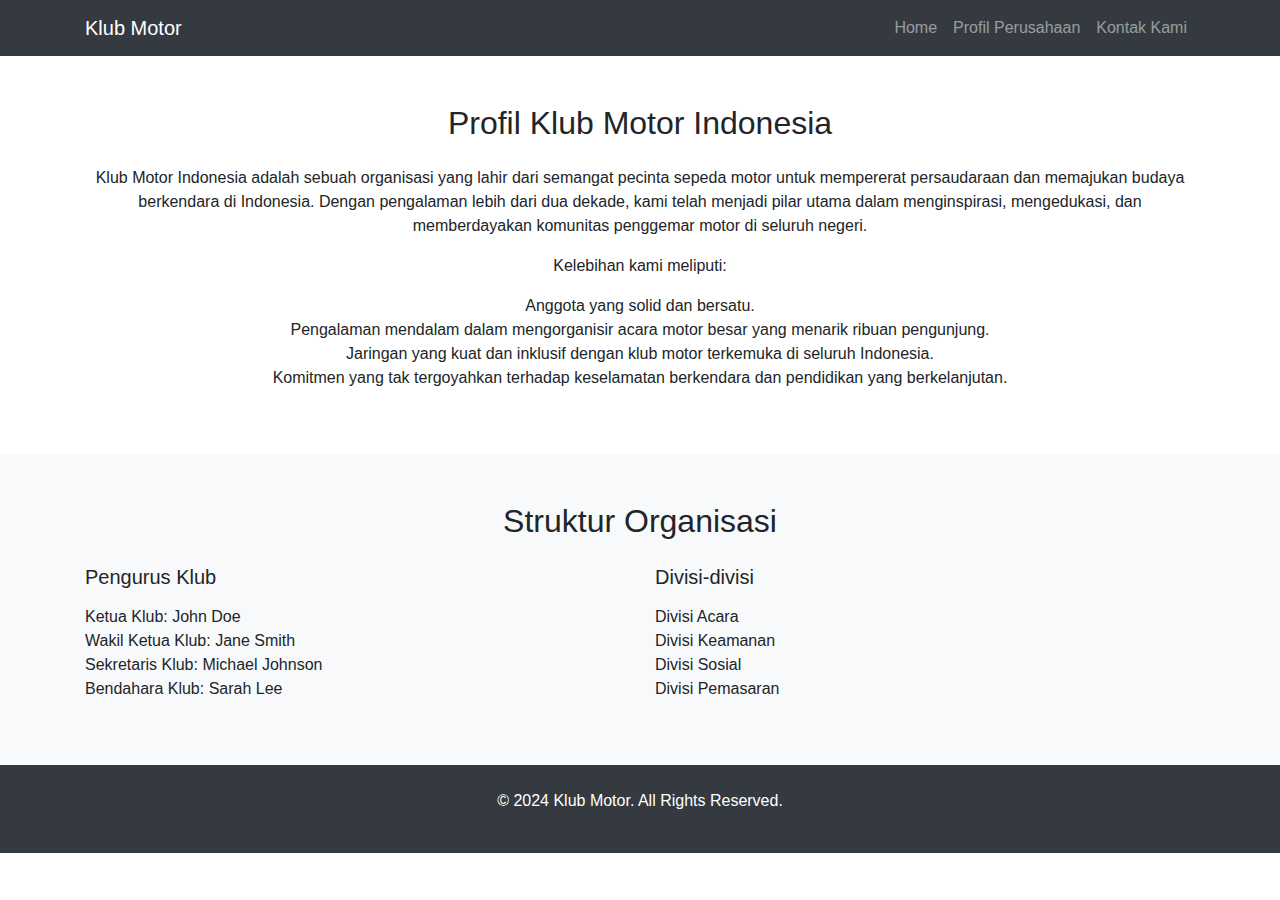
<file: profil.html>
<!DOCTYPE html>
<html lang="en">
  <head>
    <meta charset="UTF-8" />
    <meta name="viewport" content="width=device-width, initial-scale=1.0" />
    <title>Profil Klub Motor</title>
    <link
      rel="stylesheet"
      href="https://maxcdn.bootstrapcdn.com/bootstrap/4.5.2/css/bootstrap.min.css"
    />
  </head>
  <body>
    <!-- Navbar -->
    <nav class="navbar navbar-expand-lg navbar-dark bg-dark">
      <div class="container">
        <a class="navbar-brand" href="#">Klub Motor</a>
        <!-- Tambahkan Tombol Toggle -->
        <button
          class="navbar-toggler"
          type="button"
          data-toggle="collapse"
          data-target="#navbarNav"
          aria-controls="navbarNav"
          aria-expanded="false"
          aria-label="Toggle navigation"
        >
          <span class="navbar-toggler-icon"></span>
        </button>
        <!-- Daftar Menu Navbar -->
        <div class="collapse navbar-collapse" id="navbarNav">
          <ul class="navbar-nav ml-auto">
            <li class="nav-item">
              <a class="nav-link" href="index.html">Home</a>
            </li>
            <li class="nav-item">
              <a class="nav-link" href="#">Profil Perusahaan</a>
            </li>
            <li class="nav-item">
              <a class="nav-link" href="#">Kontak Kami</a>
            </li>
          </ul>
        </div>
      </div>
    </nav>

    <!-- Profile Section -->
    <section id="profile" class="py-5">
      <div class="container">
        <h2 class="text-center mb-4">Profil Klub Motor Indonesia</h2>
        <p class="text-center">
          Klub Motor Indonesia adalah sebuah organisasi yang lahir dari semangat
          pecinta sepeda motor untuk mempererat persaudaraan dan memajukan
          budaya berkendara di Indonesia. Dengan pengalaman lebih dari dua
          dekade, kami telah menjadi pilar utama dalam menginspirasi,
          mengedukasi, dan memberdayakan komunitas penggemar motor di seluruh
          negeri.
        </p>
        <p class="text-center">Kelebihan kami meliputi:</p>
        <ul class="text-center list-unstyled">
          <li>Anggota yang solid dan bersatu.</li>
          <li>
            Pengalaman mendalam dalam mengorganisir acara motor besar yang
            menarik ribuan pengunjung.
          </li>
          <li>
            Jaringan yang kuat dan inklusif dengan klub motor terkemuka di
            seluruh Indonesia.
          </li>
          <li>
            Komitmen yang tak tergoyahkan terhadap keselamatan berkendara dan
            pendidikan yang berkelanjutan.
          </li>
        </ul>
      </div>
    </section>

    <!-- Struktur Organisasi Section -->
    <section id="organisasi" class="py-5 bg-light">
      <div class="container">
        <h2 class="text-center mb-4">Struktur Organisasi</h2>
        <div class="row">
          <div class="col-md-6">
            <h5 class="mb-3">Pengurus Klub</h5>
            <ul class="list-unstyled">
              <li>Ketua Klub: John Doe</li>
              <li>Wakil Ketua Klub: Jane Smith</li>
              <li>Sekretaris Klub: Michael Johnson</li>
              <li>Bendahara Klub: Sarah Lee</li>
            </ul>
          </div>
          <div class="col-md-6">
            <h5 class="mb-3">Divisi-divisi</h5>
            <ul class="list-unstyled">
              <li>Divisi Acara</li>
              <li>Divisi Keamanan</li>
              <li>Divisi Sosial</li>
              <li>Divisi Pemasaran</li>
            </ul>
          </div>
        </div>
      </div>
    </section>

    <!-- Footer -->
    <footer class="bg-dark text-white py-4">
      <div class="container">
        <div class="row">
          <div class="col text-center">
            <p>© 2024 Klub Motor. All Rights Reserved.</p>
          </div>
        </div>
      </div>
    </footer>

    <!-- Memuat JavaScript -->
    <script src="https://code.jquery.com/jquery-3.5.1.slim.min.js"></script>
    <script src="https://cdn.jsdelivr.net/npm/@popperjs/core@2.5.4/dist/umd/popper.min.js"></script>
    <script src="https://maxcdn.bootstrapcdn.com/bootstrap/4.5.2/js/bootstrap.min.js"></script>
  </body>
</html>
</file>
